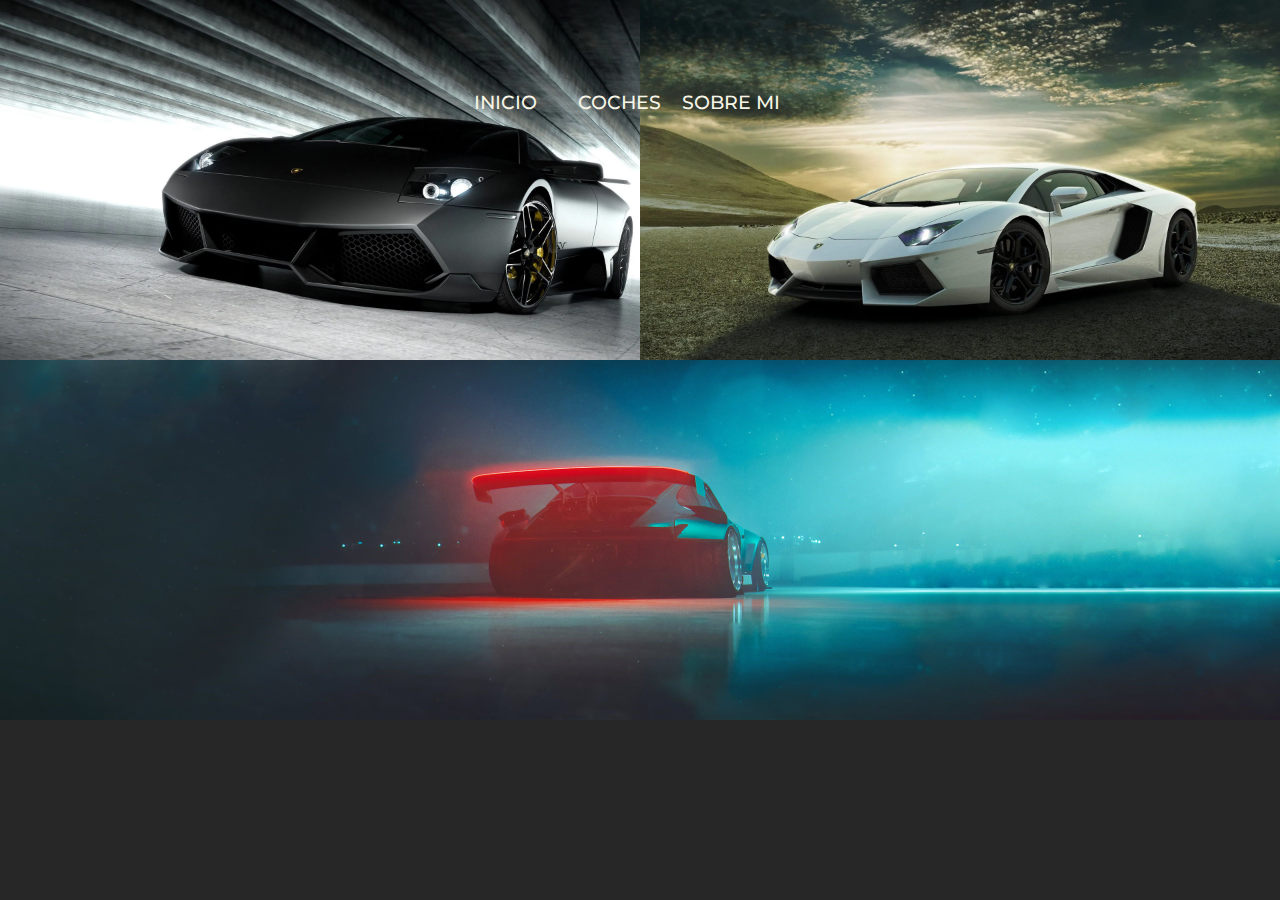
<file: index.html>
<!DOCTYPE html>
<html lang="es">
	<head>
		<title>Alex</title>
		<meta charset="utf-8">
		<link rel="stylesheet" type="text/css" href="css/styles.css">
	</head>
	<body>
		<section id="cabecera">
			<div>
				<nav class="navMenu">
					<a href="index.html">Inicio</a>
					<a href="html/car.html">Coches</a>
					<a href="html/contacto.html">Sobre Mi</a>
				
				  </nav>
			</div>
		</section>
		<section id="cuerpo">
		<div class="coche">
				<img  src="img/coche.jpg"		>
	
			<img  src="img/coche2.jpg">
			</div>
		<div>

		</div>
		</section>
		<section id="fotos">
			<div class="widecar">
			<img src="img/widecar.jpg">
		</div>
		</div>
		</section>
	</body>
</html>
</file>
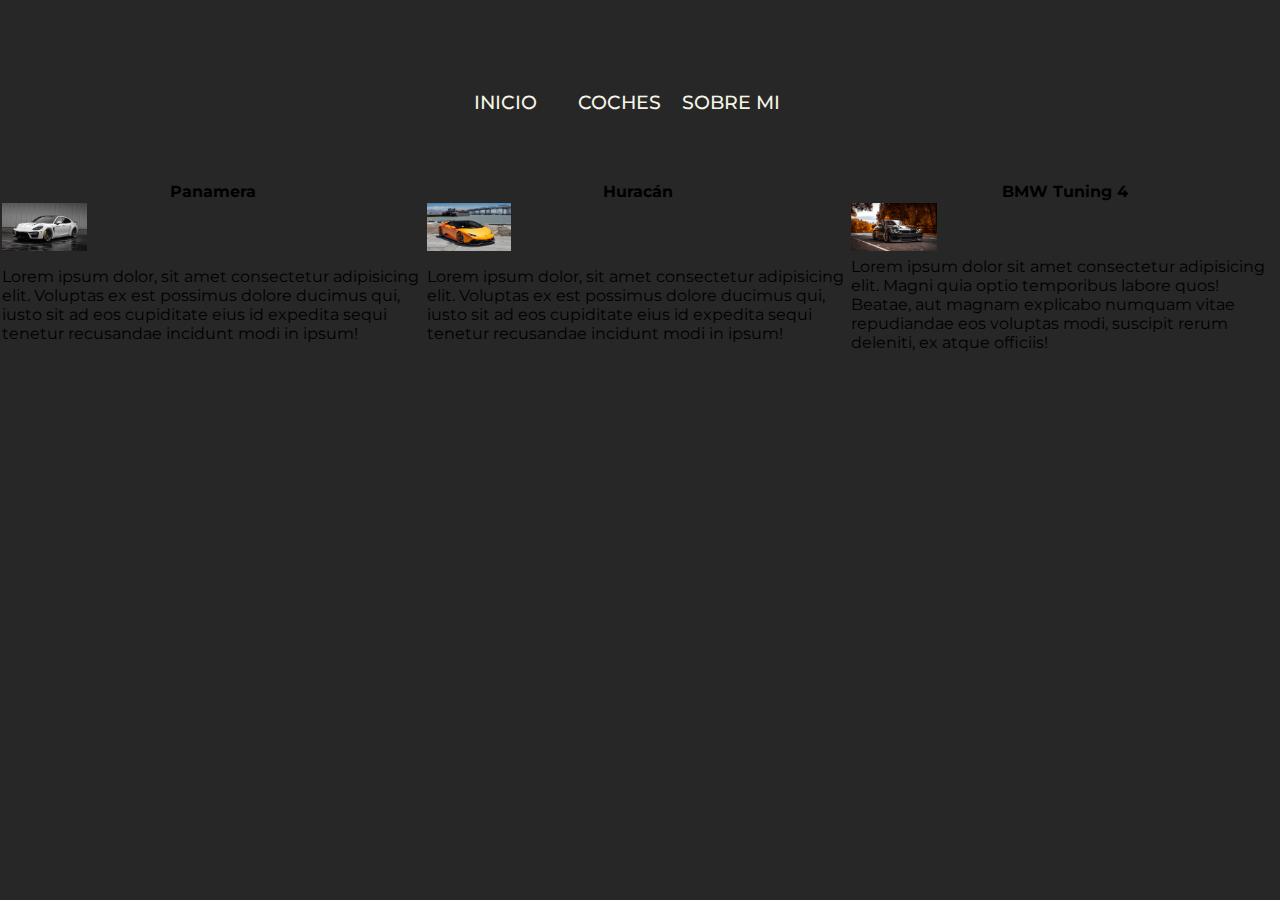
<file: html/car.html>
<!DOCTYPE html>
<html lang="es">
	<head>
		<title>Coches</title>
		<meta charset="utf-8">
		<link rel="stylesheet" type="text/css" href="../css/styles.css">
	</head>
	<body class="bg">
		<section id="cabecera">
			<div>
				<nav class="navMenu">
					<a href="../index.html">Inicio</a>
					<a href="../html/car.html">Coches</a>
					<a href="../html/contacto.html">Sobre Mi</a>
				
				  </nav>
			</div>
		</section>
		<section>
		<div class="listaCoches">
			<table>
				<tr>
				  <th>Panamera</th>
				  <th>Huracán</th>
				  <th>BMW Tuning 4</th>
				</tr>
				<tr>
				  <td><img src="../img/panamera.jpg"></td>
				  <td><img src="../img/huracan.jpg"></td>
				  <td><img src="../img/bmw.jpg"></td>
				</tr>
				<tr>
				  <td> <p>Lorem ipsum dolor, sit amet consectetur adipisicing elit. Voluptas ex est possimus dolore ducimus qui, iusto sit ad eos cupiditate eius id expedita sequi tenetur recusandae incidunt modi in ipsum!</p></td>
				  <td> <p>Lorem ipsum dolor, sit amet consectetur adipisicing elit. Voluptas ex est possimus dolore ducimus qui, iusto sit ad eos cupiditate eius id expedita sequi tenetur recusandae incidunt modi in ipsum!</p></td>
				  <td><p>Lorem ipsum dolor sit amet consectetur adipisicing elit. Magni quia optio temporibus labore quos! Beatae, aut magnam explicabo numquam vitae repudiandae eos voluptas modi, suscipit rerum deleniti, ex atque officiis!</p></td>
				</tr>
			  </table>
				
			</div>
		<div>

		</div>
		</section>
	
	</body>
</html>
</file>
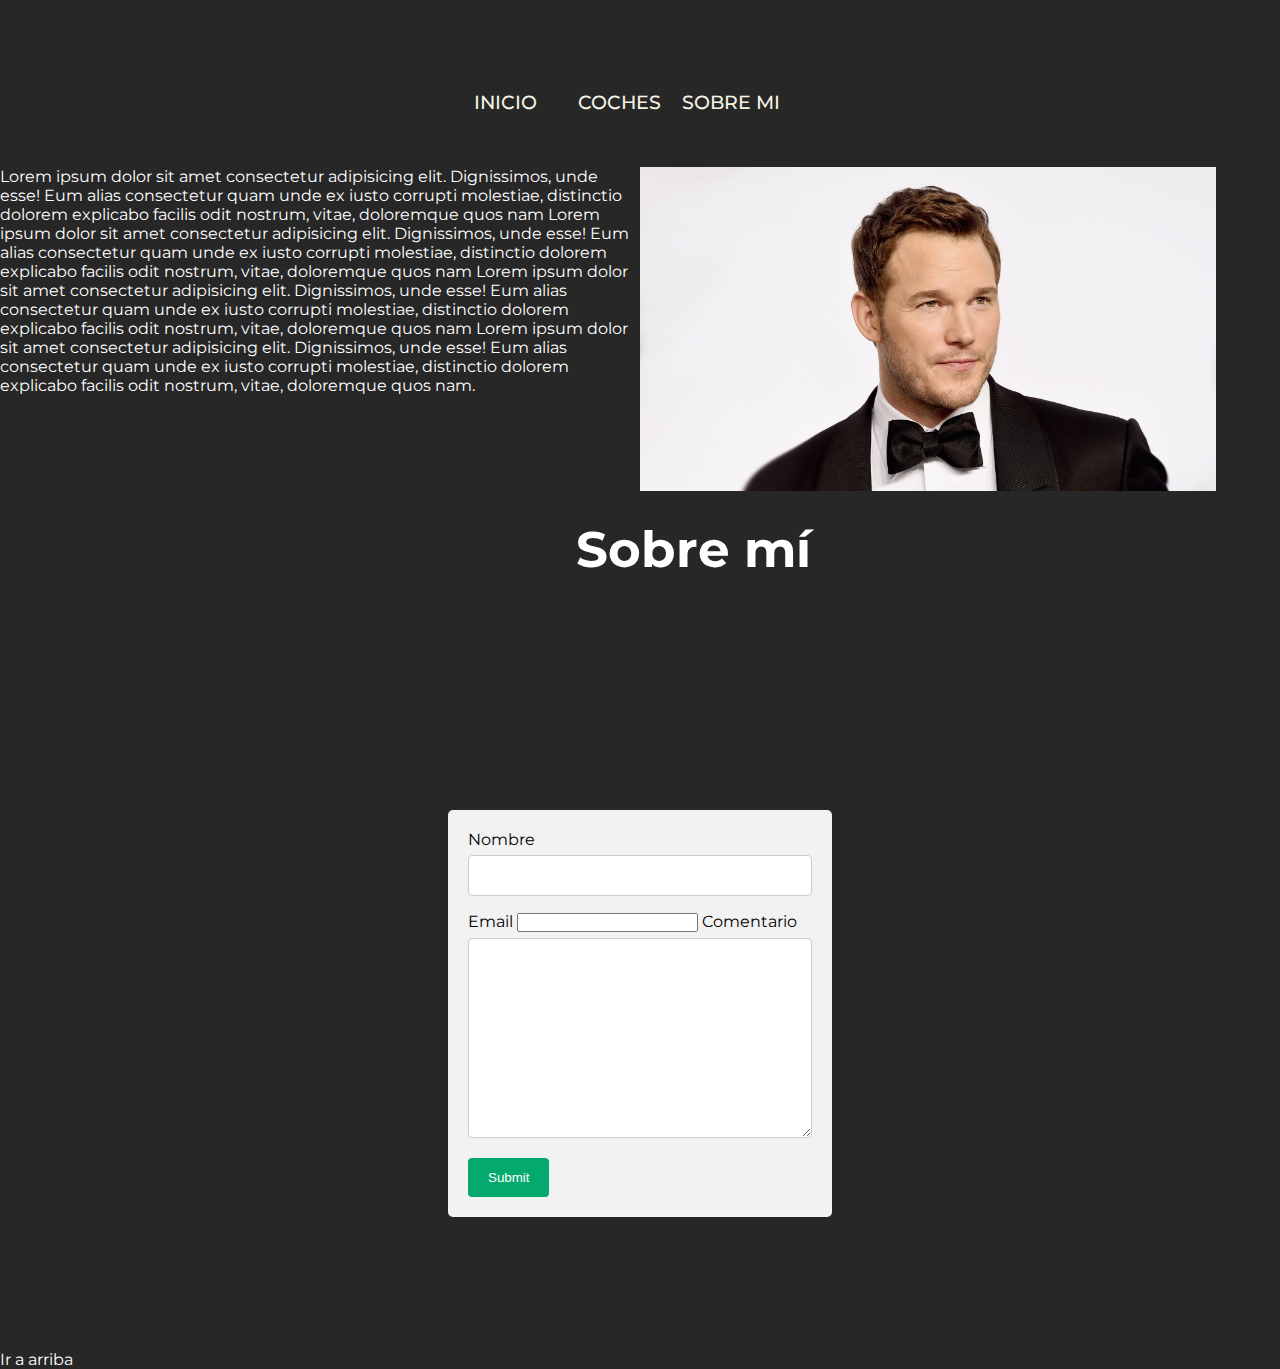
<file: html/contacto.html>
<!DOCTYPE html>
<html lang="es">
	<head>
		<title>Contacto</title>
		<meta charset="utf-8">
		<link rel="stylesheet" type="text/css" href="../css/styles.css">
	</head>
	<body id="top"class="bg2">
        <body>  
            <section id="cabecera">
                <div>
                    <nav class="navMenu">
                        <a href="../index.html">Inicio</a>
                        <a href="../html/car.html">Coches</a>
                        <a href="../html/contacto.html">Sobre Mi</a>
                      </nav>
                </div>
            </section>
            <section class="bodySection">
            <div class="container">
                <div class="div">
<p>Lorem ipsum dolor sit amet consectetur adipisicing elit. Dignissimos, unde esse! Eum alias consectetur quam unde ex iusto corrupti molestiae, distinctio dolorem explicabo facilis odit nostrum, vitae, doloremque quos nam Lorem ipsum dolor sit amet consectetur adipisicing elit. Dignissimos, unde esse! Eum alias consectetur quam unde ex iusto corrupti molestiae, distinctio dolorem explicabo facilis odit nostrum, vitae, doloremque quos nam Lorem ipsum dolor sit amet consectetur adipisicing elit. Dignissimos, unde esse! Eum alias consectetur quam unde ex iusto corrupti molestiae, distinctio dolorem explicabo facilis odit nostrum, vitae, doloremque quos nam Lorem ipsum dolor sit amet consectetur adipisicing elit. Dignissimos, unde esse! Eum alias consectetur quam unde ex iusto corrupti molestiae, distinctio dolorem explicabo facilis odit nostrum, vitae, doloremque quos nam.</p>
                </div>
                <div class="div2">
<img src="../img/hombre.jpg">
                </div>
                <p class="about">Sobre mí</p>
            </div>
        </section>
        <section>
            <div class="formulario">
                <form>

                    <label for="fname">Nombre</label>
                    <input type="text" name="firstname">
                
                    <label for="lname">Email</label>
                    <input type="email">

                    <label for="subject">Comentario</label>
                    <textarea name="subject"  style="height:200px"></textarea>
                
                    <input type="submit" value="Submit">
                
                  </form>
            </div>
        </section>
        <a href="#top" class="backtoTop">Ir a arriba</a>
          </body>
          </html>
          
	</body>
</html>
</file>
<file: css/styles.css>
@import url("https://fonts.googleapis.com/css2?family=Montserrat:wght@400;500;600;700&display=swap");
* {
  margin: 0;
  padding: 0;
  box-sizing: border-box;
}

body {
  background: #272727;
  font-family: "Montserrat", sans-serif;
}

.navMenu {
  position: absolute;
  top: 10%;
  left:37%;
  
}

.navMenu a {
  color: #f6f4e6;
  text-decoration: none;
  font-size: 1.2em;
  text-transform: uppercase;
  font-weight: 500;
  display: inline-block;
  width: 100px;
}

.navMenu a:hover {
  color: #fddb3a;
}



.coche img {
  float: left;
  width: 50%;
}
.widecar img{
  height: 100%; 
  width: 100%; 
  object-fit: contain
}
.listaCoches{
  position: absolute;
  top:20%;
margin: 5%,5%;
}
.listaCoches img{
  width:20%
}
.modeloCoche{
  padding-top: 5%;
}
.bg{

  background-image: url("https://fondosmil.com/fondo/21632.jpg");
  background-repeat: no-repeat;
	background-size: cover;
}
.bg h2,p{
  text-color: white;
}
.container{
  float: left;
  padding-top: 5%;
}
.container img{
  width: 90%;
  position: absolute;
  left: 100%;
  
}
.bodySection{
  position: absolute;
  top: 15%;
  width: 50%;
}
.container p{
  position: absolute;
  padding-top: 0%;
  color:white;
}
.about{
  top:1200%;
  font-size: 50px;
  color:white;
  position: absolute;
  left:90%;
  width: 200%;
  font-weight: bold;
}



input[type=text], select, textarea {
  width: 100%;
  padding: 12px; 
  border: 1px solid #ccc; 
  border-radius: 4px; 
  box-sizing: border-box; 
  margin-top: 6px; 
  margin-bottom: 16px;
  resize: vertical 
}

input[type=submit] {
  background-color: #04AA6D;
  color: white;
  padding: 12px 20px;
  border: none;
  border-radius: 4px;
  cursor: pointer;
}


input[type=submit]:hover {
  background-color: #45a049;
}

.formulario {
  border-radius: 5px;
  background-color: #f2f2f2;
  padding: 20px;
  width: 30%;
  position: absolute;
  top: 90%;
  left: 35%
}
.backtoTop{
  position: absolute;
  top: 150%;
  color:white;
  text-decoration: none;
}
</file>
